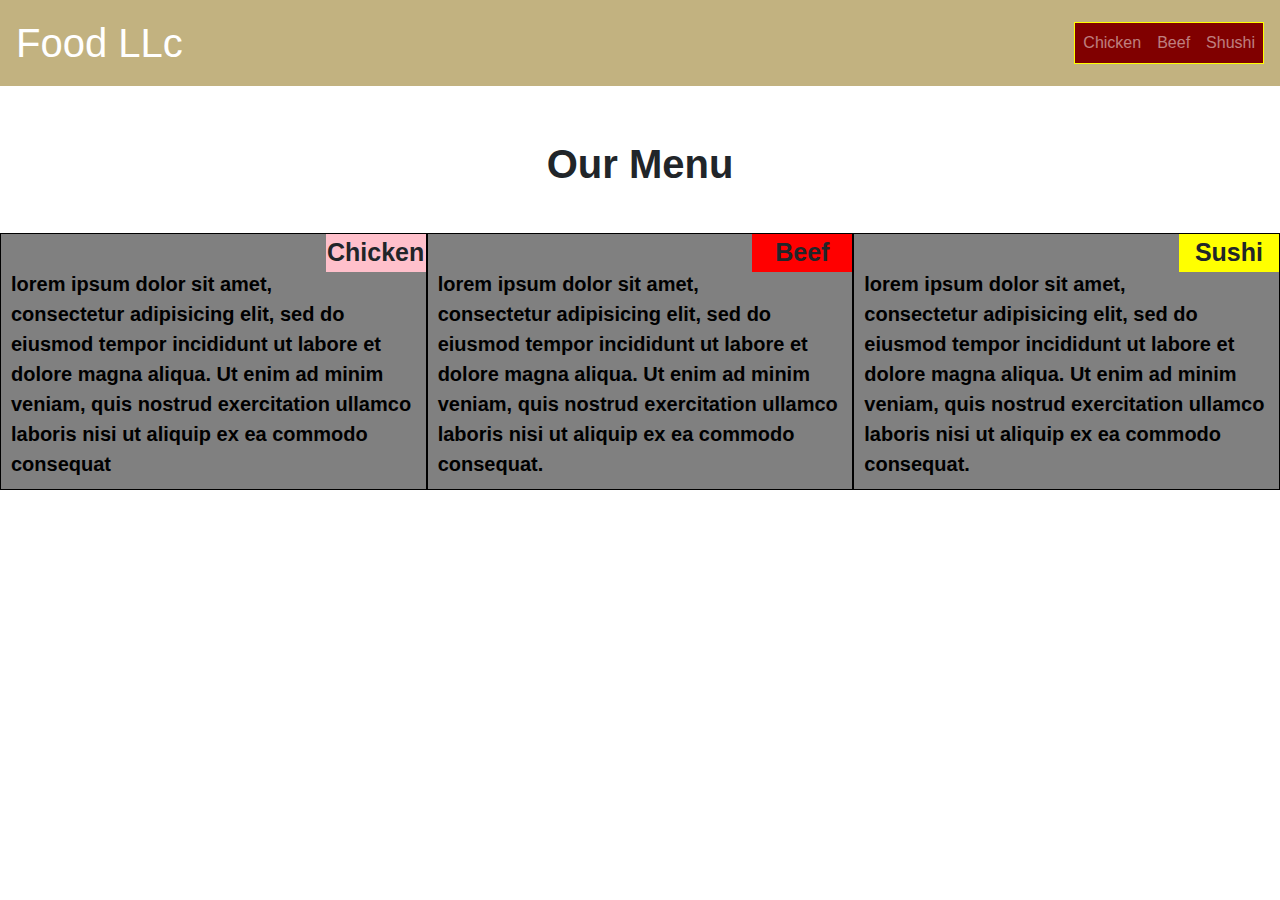
<file: module 3/index.html>
<!DOCTYPE html>
<html lang="en">
<head>
  <title>assignment 2</title>
  <meta charset="utf-8">
  <meta name="viewport" content="width=device-width, initial-scale=1">
  <link rel="stylesheet" href="https://maxcdn.bootstrapcdn.com/bootstrap/4.5.2/css/bootstrap.min.css">
  
  <script src="https://ajax.googleapis.com/ajax/libs/jquery/3.5.1/jquery.min.js"></script>
  <script src="https://cdnjs.cloudflare.com/ajax/libs/popper.js/1.16.0/umd/popper.min.js"></script>
  <script src="https://maxcdn.bootstrapcdn.com/bootstrap/4.5.2/js/bootstrap.min.js"></script>
  <link rel="stylesheet" href="css/styles.css">
</head>
<body>

<nav id="navigationbar" class="navbar navbar-expand-md bg-company-red navbar-dark">
  <a id="nav-headerbrand" class="navbar-brand"   href="#">Food LLc</a>
  <button class="navbar-toggler" type="button" data-toggle="collapse" data-target="#collapsibleNavbar">
    <span class="navbar-toggler-icon"></span>
  </button>
  <div class="collapse navbar-collapse" id="collapsibleNavbar">
    <ul id ="nav-list" class="navbar-nav ml-auto nav-xs-list" >
      <li class="nav-item ">
        <a class="nav-link" href="#"><span>Chicken</span></a>
      </li>
      <li class="nav-item">
        <a class="nav-link" href="#">Beef</a>
      </li>
      <li class="nav-item">
        <a class="nav-link" href="#">Shushi</a>
      </li>    
    </ul>
  </div>  
</nav>
<br>

<h1> Our Menu </h1>
<div >
     <div id="box1" class="col-lg-4 col-ld-4 col-nd-4">
        
        <p id="p1"> Chicken </p>
    <div id ="content">
    lorem ipsum dolor sit amet, consectetur adipisicing elit, sed do eiusmod tempor incididunt ut labore et dolore magna aliqua. 
    Ut enim ad minim veniam, quis nostrud exercitation ullamco laboris nisi ut aliquip ex ea commodo consequat
        </div>
     </div>
     <div id="box2" class="col-lg-4 col-ld-4 col-nd-4">
         
          <p id="p2"> Beef </p>
      <div id ="content1">
      lorem ipsum dolor sit amet, consectetur adipisicing elit, sed do eiusmod tempor incididunt ut labore et dolore magna aliqua.
      Ut enim ad minim veniam, quis nostrud exercitation ullamco laboris nisi ut aliquip ex ea commodo consequat.
     </div>
     </div>
   <div id="box3" class="col-lg-4 col-ld-4 col-nd-4">
         <p id="p3"> Sushi </p>
      <div id ="content2">
      lorem ipsum dolor sit amet, consectetur adipisicing elit, sed do eiusmod tempor incididunt ut labore et dolore magna aliqua.
      Ut enim ad minim veniam, quis nostrud exercitation ullamco laboris nisi ut aliquip ex ea commodo consequat.
     </div>
     </div>
</div>

</body>
</html>
</file>
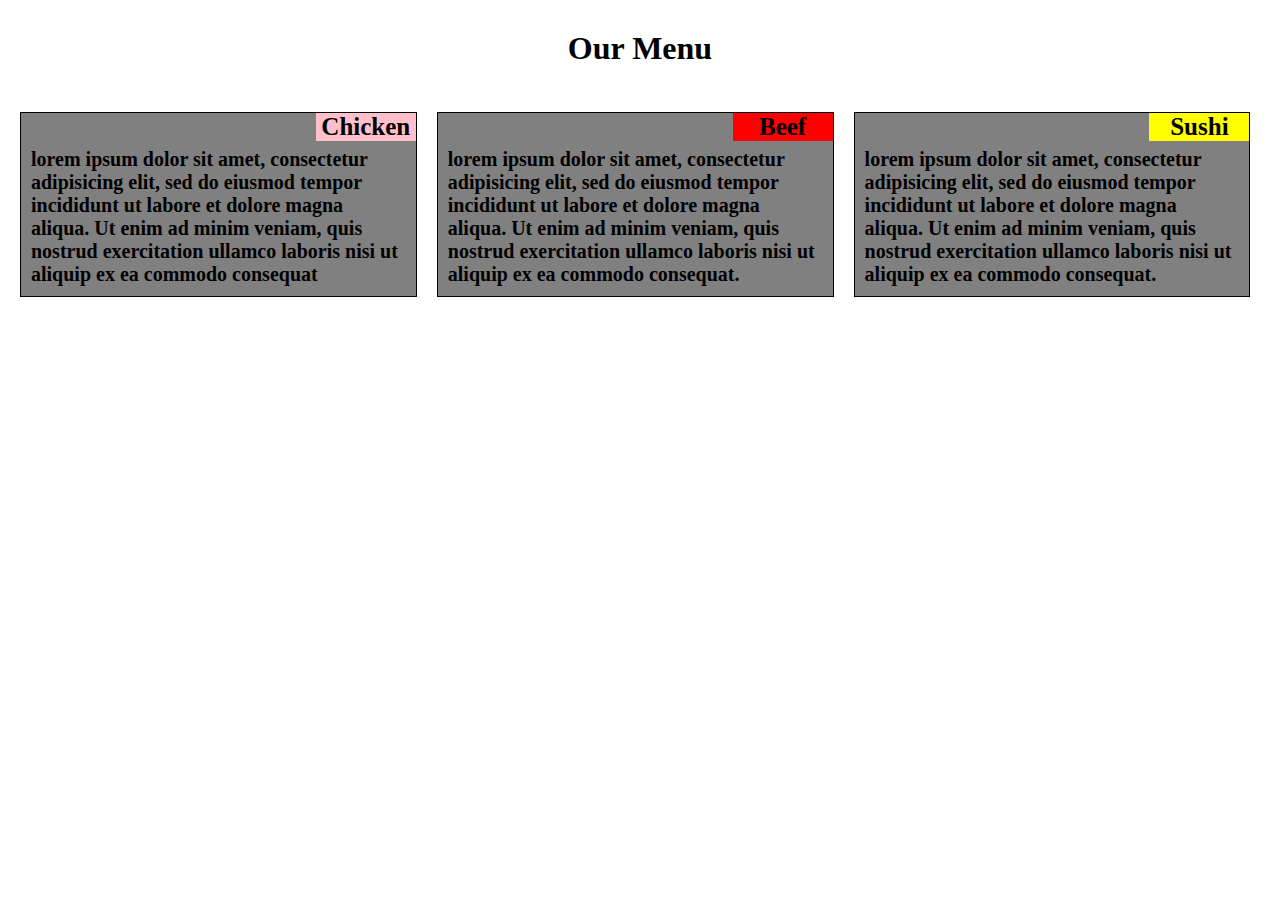
<file: Module2/index.html>
<!doctype html>
<html>
<head>
  <meta charset = "utf-8">
  <meta name="viewport" content="width=device-width,initial scale=1.0">
  <title> assignment </title>
  <link rel="stylesheet" href="styles.css">
</head>
<h1> Our Menu </h1>
<div >
     <div id="box1" class="col-md-1 col-ld-1 col-nd-1">
        
        <p id="p1"> Chicken </p>
		<div id ="content">
		lorem ipsum dolor sit amet, consectetur adipisicing elit, sed do eiusmod tempor incididunt ut labore et dolore magna aliqua. 
		Ut enim ad minim veniam, quis nostrud exercitation ullamco laboris nisi ut aliquip ex ea commodo consequat
        </div>
     </div>
     <div id="box2" class="col-md-2 col-ld-2 col-nd-2">
         
          <p id="p2"> Beef </p>
		  <div id ="content1">
		  lorem ipsum dolor sit amet, consectetur adipisicing elit, sed do eiusmod tempor incididunt ut labore et dolore magna aliqua.
		  Ut enim ad minim veniam, quis nostrud exercitation ullamco laboris nisi ut aliquip ex ea commodo consequat.
		 </div>
     </div>
	 <div id="box3" class="col-md-3 col-ld-3 col-nd-3">
         <p id="p3"> Sushi </p>
		  <div id ="content2">
		  lorem ipsum dolor sit amet, consectetur adipisicing elit, sed do eiusmod tempor incididunt ut labore et dolore magna aliqua.
		  Ut enim ad minim veniam, quis nostrud exercitation ullamco laboris nisi ut aliquip ex ea commodo consequat.
		 </div>
     </div>
</div>
</html>
</file>
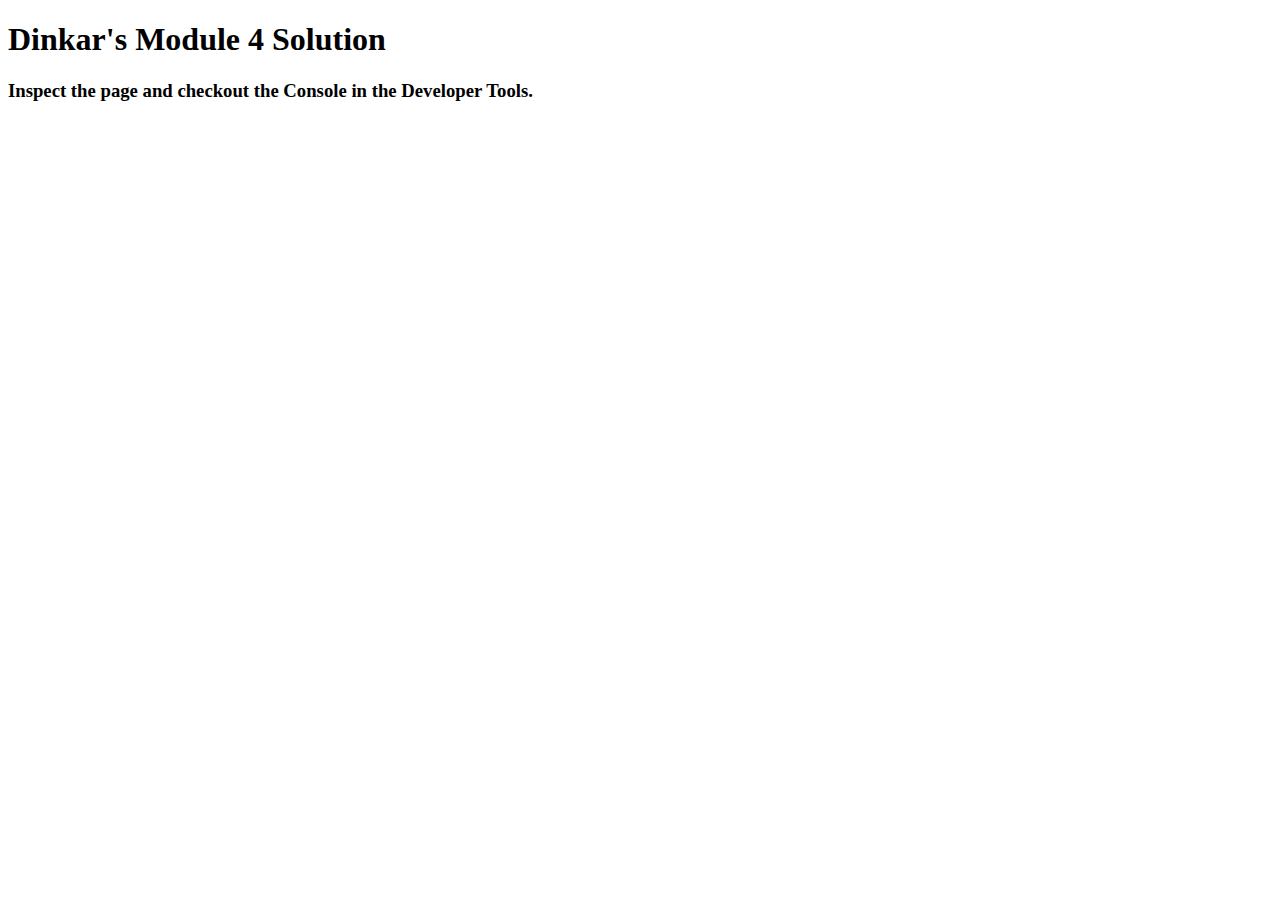
<file: Module4/index.html>
<!DOCTYPE html>
<html>
<head>
  <meta charset="utf-8">
  <title>Module 4 Solution</title>
  <script>
    var names = []; // DO NOT REMOVE
  </script>
  <script src="SpeakHello.js"></script>
  <script src="SpeakGoodBye.js"></script>
  <script src="script.js"></script>
</head>
<body>
  <h1>Dinkar's Module 4 Solution</h1>
  <h3>Inspect the page and checkout the Console in the Developer Tools.</h3>
</body>
</html>
</file>
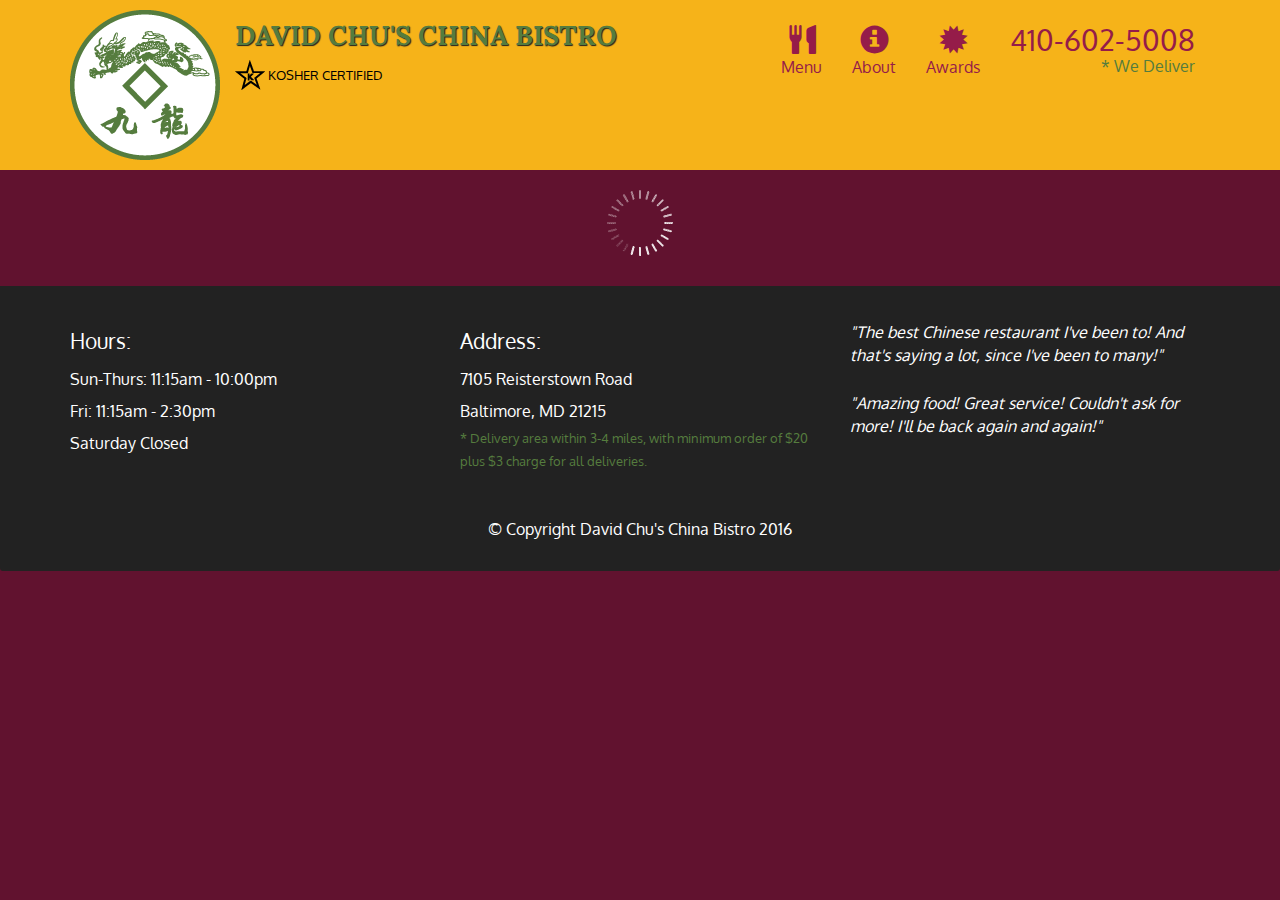
<file: Module5/index.html>
<!doctype html>
<html lang="en">
  <head>
    <meta charset="utf-8">
    <meta http-equiv="X-UA-Compatible" content="IE=edge">
    <meta name="viewport" content="width=device-width, initial-scale=1">
    <title>David Chu's China Bistro</title>
    <link rel="stylesheet" href="css/bootstrap.min.css">
    <link rel="stylesheet" href="css/styles.css">
    <link href='https://fonts.googleapis.com/css?family=Oxygen:400,300,700' rel='stylesheet' type='text/css'>
    <link href='https://fonts.googleapis.com/css?family=Lora' rel='stylesheet' type='text/css'>
  </head>
<body>
  <header>
    <nav id="header-nav" class="navbar navbar-default">
      <div class="container">
        <div class="navbar-header">
          <a href="index.html" class="pull-left visible-md visible-lg">
            <div id="logo-img" alt="Logo image"></div>
          </a>

          <div class="navbar-brand">
            <a href="index.html"><h1>David Chu's China Bistro</h1></a>
            <p>
              <img src="images/star-k-logo.png" alt="Kosher certification">
              <span>Kosher Certified</span>
            </p>
          </div>

          <button id="navbarToggle" type="button" class="navbar-toggle collapsed" data-toggle="collapse" data-target="#collapsable-nav" aria-expanded="false">
            <span class="sr-only">Toggle navigation</span>
            <span class="icon-bar"></span>
            <span class="icon-bar"></span>
            <span class="icon-bar"></span>
          </button>
        </div>
        
        <div id="collapsable-nav" class="collapse navbar-collapse">
           <ul id="nav-list" class="nav navbar-nav navbar-right">
            <li id="navHomeButton" class="visible-xs active">
              <a href="index.html">
                <span class="glyphicon glyphicon-home"></span> Home</a>
            </li>
            <li id="navMenuButton">
              <a href="#" onclick="$dc.loadMenuCategories();">
                <span class="glyphicon glyphicon-cutlery"></span><br class="hidden-xs"> Menu</a>
            </li>
            <li>
              <a href="#">
                <span class="glyphicon glyphicon-info-sign"></span><br class="hidden-xs"> About</a>
            </li>
            <li>
              <a href="#">
                <span class="glyphicon glyphicon-certificate"></span><br class="hidden-xs"> Awards</a>
            </li>
            <li id="phone" class="hidden-xs">
              <a href="tel:410-602-5008">
                <span>410-602-5008</span></a><div>* We Deliver</div>
            </li>
          </ul><!-- #nav-list -->
        </div><!-- .collapse .navbar-collapse -->
      </div><!-- .container -->
    </nav><!-- #header-nav -->
  </header>

  <div id="call-btn" class="visible-xs">
    <a class="btn" href="tel:410-602-5008">
    <span class="glyphicon glyphicon-earphone"></span>
    410-602-5008
    </a>
  </div>
  <div id="xs-deliver" class="text-center visible-xs">* We Deliver</div>

  <div id="main-content" class="container"></div>

  <footer class="panel-footer">
    <div class="container">
      <div class="row">
        <section id="hours" class="col-sm-4">
          <span>Hours:</span><br>
          Sun-Thurs: 11:15am - 10:00pm<br>
          Fri: 11:15am - 2:30pm<br>
          Saturday Closed
          <hr class="visible-xs">
        </section>
        <section id="address" class="col-sm-4">
          <span>Address:</span><br>
          7105 Reisterstown Road<br>
          Baltimore, MD 21215
          <p>* Delivery area within 3-4 miles, with minimum order of $20 plus $3 charge for all deliveries.</p>
          <hr class="visible-xs">
        </section>
        <section id="testimonials" class="col-sm-4">
          <p>"The best Chinese restaurant I've been to! And that's saying a lot, since I've been to many!"</p>
          <p>"Amazing food! Great service! Couldn't ask for more! I'll be back again and again!"</p>
        </section>
      </div>
      <div class="text-center">&copy; Copyright David Chu's China Bistro 2016</div>
    </div>
  </footer>

  <!-- jQuery (Bootstrap JS plugins depend on it) -->
  <script src="js/jquery-2.1.4.min.js"></script>
  <script src="js/bootstrap.min.js"></script>
  <script src="js/ajax-utils.js"></script>
  <script src="js/script.js"></script>
</body>
</html>
</file>
<file: module 3/css/styles.css>
*{
  box-sizing:border-box;
  margin:0px 0px 0px;
  }
  #nav-headerbrand{
    font-weight:5px;
    font-size:40px;


  }
  
  .bg-company-red
  {
    background-color:#c2b280; 
  }

  #nav-list {
    text-align:center;
    font-weight:2px;
    color:white; 
    border: 1px solid yellow;
    background-color:#800000; 
      
  }
  #nav-list a:hover
  {
    background-color:#c7ea46; 
  }
  #heading--nav{
     
    text-align:center; 
  }
  
  h1{
  text-align: center;
  font-weight:bold;
  margin-top:30px;
  margin-bottom:45px;
  }
  p{
  width=100 px;
  height=500 px;
  float:right;
  }
  
  #box1{
  float:left;
  background-color:grey;
  padding: 0px;
  margin-left:0px;
  margin-bottom:10px;
  border: 1px solid black;
  }
  #box2{
  float:left;
  background-color:grey;
  padding: 0px;
  margin-left:0px;
  margin-bottom:10px;
  border: 1px solid black;
  }
  #box3{
  float:left;
  background-color:grey;
  padding: 0px;
  margin-left:0px;
  border: 1px solid black;
  }
  
  #content{
  color:black;
  margin:35px 10px 10px;
  font-weight:bold;
  font-size:20px;
  }
  #content1{
  color:black;
  margin:35px 10px 10px;
  font-weight:bold;
  font-size:20px;
  }
  #content2{
  color:black;
  margin:35px 10px 10px;
  font-weight:bold;
  font-size:20px;
  }
  #p1{
  background-color:pink;
  font-weight:bold;
  margin : 0px;
  font-size:25px;
  width:100px;
  text-align:center;
  }
  #p2{
  background-color:red;
  font-weight:bold;
  margin : 0px;
  font-size:25px;
  width:100px;
  text-align:center;
  }
    #p3{
  background-color:yellow;
  font-weight:bold;
  margin : 0px;
  font-size:25px;
  width:100px;
  text-align:center;
  }
  @media(max-width:2100px)
  {
  .col-nd-1,.col-nd-2,.col-nd-3{
  float: left;
  border : 1px solid black;
  }
  .col-nd-1{
  width:31%;
  }
  .col-nd-2{
  width:31%;
  }
  .col-nd-3{
  width:31%;
  }
  }
  @media (min-width:766px) and (max-width:991px)
  {
  .col-md-1,.col-md-2,.col-md-3{
  float: left;
  border : 1px solid black;
  }
  .col-md-1{
  width:45%;
  }
  .col-md-2{
  width:45%;
  }
  .col-md-3{
  width:93%;
  }
  }
  @media(max-width:765px)
  {
    
     .col-ld-1,.col-ld-2,.col-ld-3{
  float: left;
  border : 1px solid black;
  
  }
  .col-ld-1{
  width:90%;
  
  }
  .col-ld-2{
  width:90%;
  }
  .col-ld-3{
  width:90%;
  }
  }
</file>
<file: Module2/styles.css>
*{
  box-sizing:border-box;
  margin:0px 0px 0px;
  }
  h1{
  text-align: center;
  font-weight:bold;
  margin-top:30px;
  margin-bottom:45px;
  }
  p{
  width=100 px;
  height=500 px;
  float:right;
  }
  
  #box1{
  float:left;
  background-color:grey;
  padding: 0px;
  margin-left:20px;
  margin-bottom:10px;
  border: 1px solid black;
  }
  #box2{
  float:left;
  background-color:grey;
  padding: 0px;
  margin-left:20px;
  margin-bottom:10px;
  border: 1px solid black;
  }
  #box3{
  float:left;
  background-color:grey;
  padding: 0px;
  margin-left:20px;
  border: 1px solid black;
  }
  
  #content{
  color:black;
  margin:35px 10px 10px;
  font-weight:bold;
  font-size:20px;
  }
  #content1{
  color:black;
  margin:35px 10px 10px;
  font-weight:bold;
  font-size:20px;
  }
  #content2{
  color:black;
  margin:35px 10px 10px;
  font-weight:bold;
  font-size:20px;
  }
  #p1{
  background-color:pink;
  font-weight:bold;
  margin : 0px;
  font-size:25px;
  width:100px;
  text-align:center;
  }
  #p2{
  background-color:red;
  font-weight:bold;
  margin : 0px;
  font-size:25px;
  width:100px;
  text-align:center;
  }
    #p3{
  background-color:yellow;
  font-weight:bold;
  margin : 0px;
  font-size:25px;
  width:100px;
  text-align:center;
  }
  @media(max-width:2100px)
  {
  .col-nd-1,.col-nd-2,.col-nd-3{
  float: left;
  border : 1px solid black;
  }
  .col-nd-1{
  width:31%;
  }
  .col-nd-2{
  width:31%;
  }
  .col-nd-3{
  width:31%;
  }
  }
  @media (min-width:766px) and (max-width:991px)
  {
  .col-md-1,.col-md-2,.col-md-3{
  float: left;
  border : 1px solid black;
  }
  .col-md-1{
  width:45%;
  }
  .col-md-2{
  width:45%;
  }
  .col-md-3{
  width:93%;
  }
  }
  @media(max-width:765px)
  {
     .col-ld-1,.col-ld-2,.col-ld-3{
  float: left;
  border : 1px solid black;
  
  }
  .col-ld-1{
  width:90%;
  
  }
  .col-ld-2{
  width:90%;
  }
  .col-ld-3{
  width:90%;
  }
  }
</file>
<file: Module5/css/styles.css>
body {
  font-size: 16px;
  color: #fff;
  background-color: #61122f;
  font-family: 'Oxygen', sans-serif;
}

/** HEADER **/
#header-nav {
  background-color: #f6b319;
  border-radius: 0;
  border: 0;
}

#logo-img {
  background: url('../images/restaurant-logo_large.png') no-repeat;
  width: 150px;
  height: 150px;
  margin: 10px 15px 10px 0;
}

.navbar-brand {
  padding-top: 25px;
}
.navbar-brand h1 { /* Restaurant name */
  font-family: 'Lora', serif;
  color: #557c3e;
  font-size: 1.5em;
  text-transform: uppercase;
  font-weight: bold;
  text-shadow: 1px 1px 1px #222;
  margin-top: 0;
  margin-bottom: 0;
  line-height: .75;
}
.navbar-brand a:hover, .navbar-brand a:focus {
  text-decoration: none;
}
.navbar-brand p { /* Kosher cert */
  color: #000;
  text-transform: uppercase;
  font-size: .7em;
  margin-top: 15px;
}
.navbar-brand p span { /* Star-K */
  vertical-align: middle;
}

#nav-list {
  margin-top: 10px;
}
#nav-list a {
  color: #951C49;
  text-align: center;
}
#nav-list a:hover {
  background: #E7E7E7;
}
#nav-list a span {
  font-size: 1.8em;
}

#phone {
  margin-top: 5px;
}
#phone a { /* Phone number */
  text-align: right;
  padding-bottom: 0;
}
#phone div { /* We Deliver */
  color: #557c3e;
  text-align: right;
  padding-right: 15px;
}

.navbar-header button.navbar-toggle, .navbar-header .icon-bar {
  border: 1px solid #61122f;
}
.navbar-header button.navbar-toggle {
  clear: both;
  margin-top: -30px;
}
/* END HEADER */

/* FOOTER */
.panel-footer {
  margin-top: 30px;
  padding-top: 35px;
  padding-bottom: 30px;
  background-color: #222;
  border-top: 0;
}
.panel-footer div.row {
  margin-bottom: 35px;
}
#hours, #address {
  line-height: 2;
}
#hours > span, #address > span {
  font-size: 1.3em;
}
#address p {
  color: #557c3e;
  font-size: .8em;
  line-height: 1.8;
}
#testimonials {
  font-style: italic;
}
#testimonials p:nth-child(2) {
  margin-top: 25px;
}
/* END FOOTER */



/* HOME PAGE */
.container .jumbotron {
  box-shadow: 0 0 50px #3F0C1F;
  border: 2px solid #3F0C1F;
}

#menu-tile, #specials-tile, #map-tile {
  height: 250px;
  width: 100%;
  margin-bottom: 15px;
  position: relative;
  border: 2px solid #3F0C1F;
  overflow: hidden;
}
#menu-tile:hover, #specials-tile:hover, #map-tile:hover {
  box-shadow: 0 1px 5px 1px #cccccc;
}
#menu-tile {
  background: url('../images/menu-tile.jpg') no-repeat;
  background-position: center;
}
#specials-tile {
  background: url('../images/specials-tile.jpg') no-repeat;
  background-position: center;
}
#menu-tile span, #specials-tile span, #map-tile span {
  position: absolute;
  bottom: 0;
  right: 0;
  width: 100%;
  text-align: center;
  font-size: 1.6em;
  text-transform: uppercase;
  background-color: #000;
  color: #fff;
  opacity: .8;
}
/* END HOME PAGE */

/* MENU CATEGORIES PAGE */
.category-tile { 
  position: relative;
  border: 2px solid #3F0C1F;
  overflow: hidden;
  width: 200px;
  height: 200px;
  margin: 0 auto 15px;
}
.category-tile span {
  position: absolute;
  bottom: 0;
  right: 0;
  width: 100%;
  text-align: center;
  font-size: 1.2em;
  text-transform: uppercase;
  background-color: #000;
  color: #fff;
  opacity: .8;
}
.category-tile:hover {
  box-shadow: 0 1px 5px 1px #cccccc;
}

#menu-categories-title + div {
  margin-bottom: 50px;
}
/* END MENU CATEGORIES PAGE */

/* SINGLE CATEGORY PAGE */
.menu-item-tile {
  margin-bottom: 25px;
}
.menu-item-tile hr {
  width: 80%;
}
.menu-item-tile .menu-item-price {
  font-size: 1.1em;
  text-align: right;
  margin-top: -15px;
  margin-right: -15px;
}
.menu-item-tile .menu-item-price span {
  font-size: .6em;
}
.menu-item-photo {
  position: relative;
  border: 2px solid #3F0C1F; 
  overflow: hidden;
  padding: 0;
  margin-right: -15px;
  margin-left: auto;
  margin-bottom: 20px;
  max-width: 250px;
}
.menu-item-photo div {
  position: absolute;
  bottom: 0;
  right: 0;
  width: 80px;
  background-color: #557c3e;
  text-align: center;
}
.menu-item-description {
  padding-right: 30px;
}
h3.menu-item-title {
  margin: 0 0 10px;
}
.menu-item-details {
  font-size: .9em;
  font-style: italic;
}
/* END SINGLE CATEGORY PAGE */


/********** Large devices only **********/
@media (min-width: 1200px) {
  .container .jumbotron {
    background: url('../images/jumbotron_1200.jpg') no-repeat;
    height: 675px;
  }
}

/********** Medium devices only **********/
@media (min-width: 992px) and (max-width: 1199px) {
  /* Header */
  #logo-img {
    background: url('../images/restaurant-logo_medium.png') no-repeat;
    width: 100px;
    height: 100px;
    margin: 5px 5px 5px 0;
  }
  /* End Header */

  /* Home Page */
  .container .jumbotron {
    background: url('../images/jumbotron_992.jpg') no-repeat;
    height: 558px;
  }
  /* End Home Page */
}

/********** Small devices only **********/
@media (min-width: 768px) and (max-width: 991px) {
  /* Home Page */
  .container .jumbotron {
    background: url('../images/jumbotron_768.jpg') no-repeat;
    height: 432px;
  }
  /* End Home Page */
}

/********** Extra small devices only **********/
@media (max-width: 767px) {
  /* Header */
  .navbar-brand {
    padding-top: 10px;
    height: 80px;
  }
  .navbar-brand h1 { /* Restaurant name */
    padding-top: 10px;
    font-size: 5vw; /* 1vw = 1% of viewport width */
  }
  .navbar-brand p { /* Kosher cert */
    font-size: .6em;
    margin-top: 12px;
  }
  .navbar-brand p img { /* Star-K */
    height: 20px;
  }

  #collapsable-nav a { /* Collapsed nav menu text */
    font-size: 1.2em;
  }
  #collapsable-nav a span { /* Collapsed nav menu glyph */
    font-size: 1em;
    margin-right: 5px;
  }

  #call-btn > a {
    font-size: 1.5em;
    display: block;
    margin: 0 20px;
    padding: 10px;
    border: 2px solid #fff;
    background-color: #f6b319;
    color: #951c49;
  }
  #xs-deliver {
    margin-top: 5px;
    font-size: .7em;
    letter-spacing: .1em;
    text-transform: uppercase;
  }
  /* End Header */

  /* Footer */
  .panel-footer section {
    margin-bottom: 30px;
    text-align: center;
  }
  .panel-footer section:nth-child(3) {
    margin-bottom: 0; /* margin already exists on the whole row */
  }
  .panel-footer section hr {
    width: 50%;
  }
  /* End Footer */

  /* Home Page */
  .container .jumbotron {
    margin-top: 30px;
    padding: 0;
  }
  #menu-tile, #specials-tile {
    width: 360px;
    margin: 0 auto 15px;
  }

  .menu-item-photo {
    margin-right: auto;
  }
  .menu-item-tile .menu-item-price {
    text-align: center;
  }
  .menu-item-description {
    text-align: center;;
  }
}


/********** Super extra small devices Only :-) (e.g., iPhone 4) **********/
@media (max-width: 479px) {
  /* Header */
  .navbar-brand h1 { /* Restaurant name */
    padding-top: 5px;
    font-size: 6vw;
  }
  /* End Header */
  
  /* Home page */
  #menu-tile, #specials-tile {
    width: 280px;
    margin: 0 auto 15px;
  }

  .col-xxs-12 {
    position: relative;
    min-height: 1px;
    padding-right: 15px;
    padding-left: 15px;
    float: left;
    width: 100%;
  }
}
</file>
